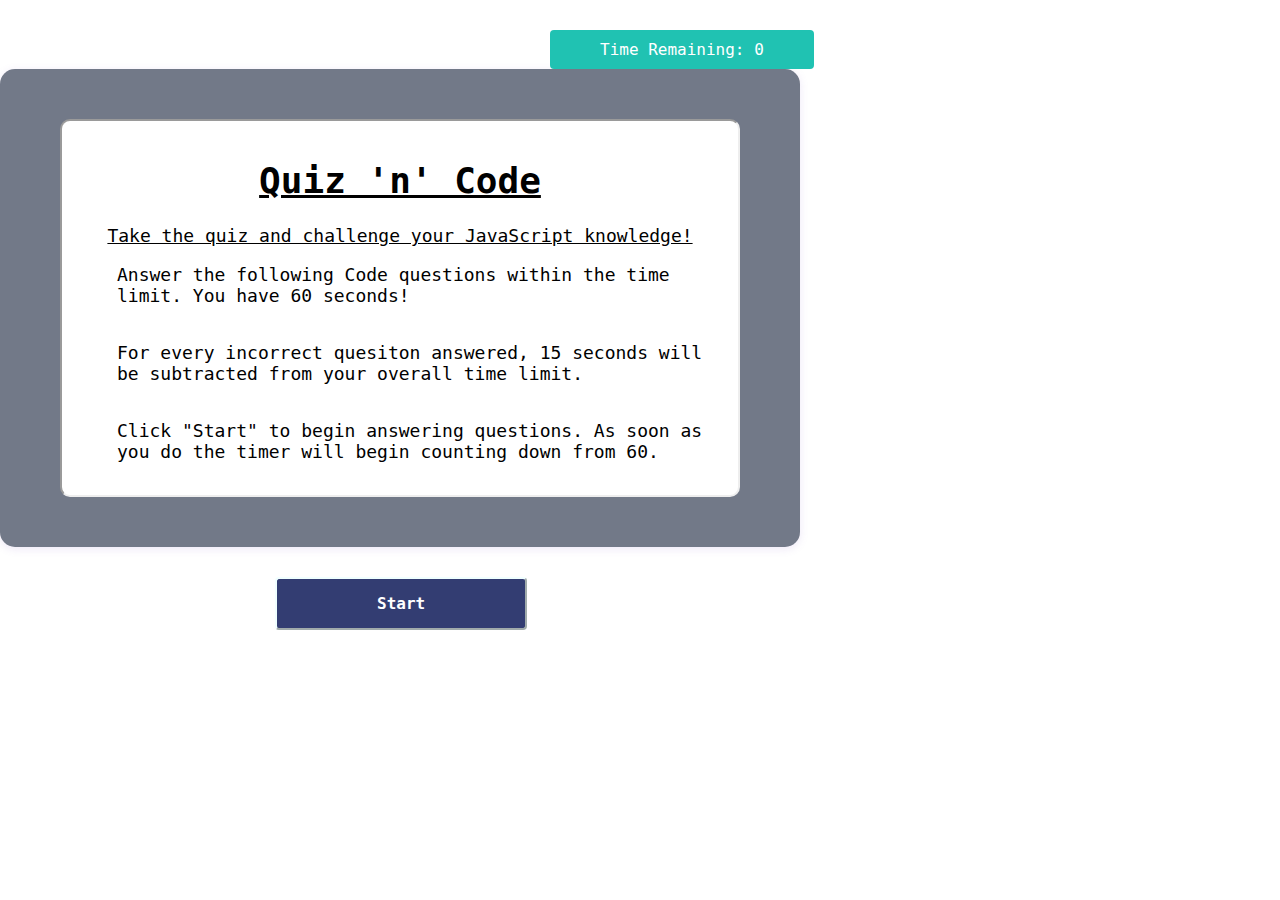
<file: index.html>
<!DOCTYPE html>
<html lang="en-us">

<head>
  <title>Quiz 'n' Code</title>
  <meta charset="UTF-8" />
  <link rel="stylesheet" type="text/css" href="./assets/style.css" />
  
  <meta name="viewport" content="width=device-width, initial-scale=1" />
</head>

<body>
  <div class="timer">Time Remaining: <span id="time">0</span></div>

  <div class="container"></div>
   <div id="home-start" class="home">
    
   <header>
    <h1>Quiz 'n' Code</h1>
     <article>Take the quiz and challenge your JavaScript knowledge!</article>
      <ul> Answer the following Code questions within the time limit. You have 60 seconds!</ul>
      <ul> For every incorrect quesiton answered, 15 seconds will be subtracted from your overall time limit.</ul>
      <ul> Click "Start" to begin answering questions. As soon as you do the timer will begin counting down from 60.</ul>
    
      </div>
   </header>

   <!--Start Button & Next Button-->
    <div class="controls" class="hide">
      <button id="start" class="start-btn btn">Start</button>
      
    </div>
    
    <!--Question/Answer Buttons and Container-->
    <div id="question-container" class="hide">
      <div id="questions" class="questions">Questions</div>
      <div id="answers" class="">
       <button class="btn">Answer 1</button>
       <button class="btn">Answer 2</button>
       <button class="btn">Answer 3</button>
       <button class="btn">Answer 4</button>
      </div>
     </div>  
     <div class="controls" class="hide"></div>
     <button id="submit" class="submit-btn btn hide">Submit</button>

     <div id="end-page" class="hide">
      <h2>Congradulations! You have completed the Quiz</h2>
      <p>You Scored:<span id="show-score"></span>.</p>
     </div>
     <button id="finish" class="finish-btn btn hide">Finish</button>
</body>

<script src="./assets/questions.js"></script>
<script src="./assets/script.js"></script>
</html>
</file>
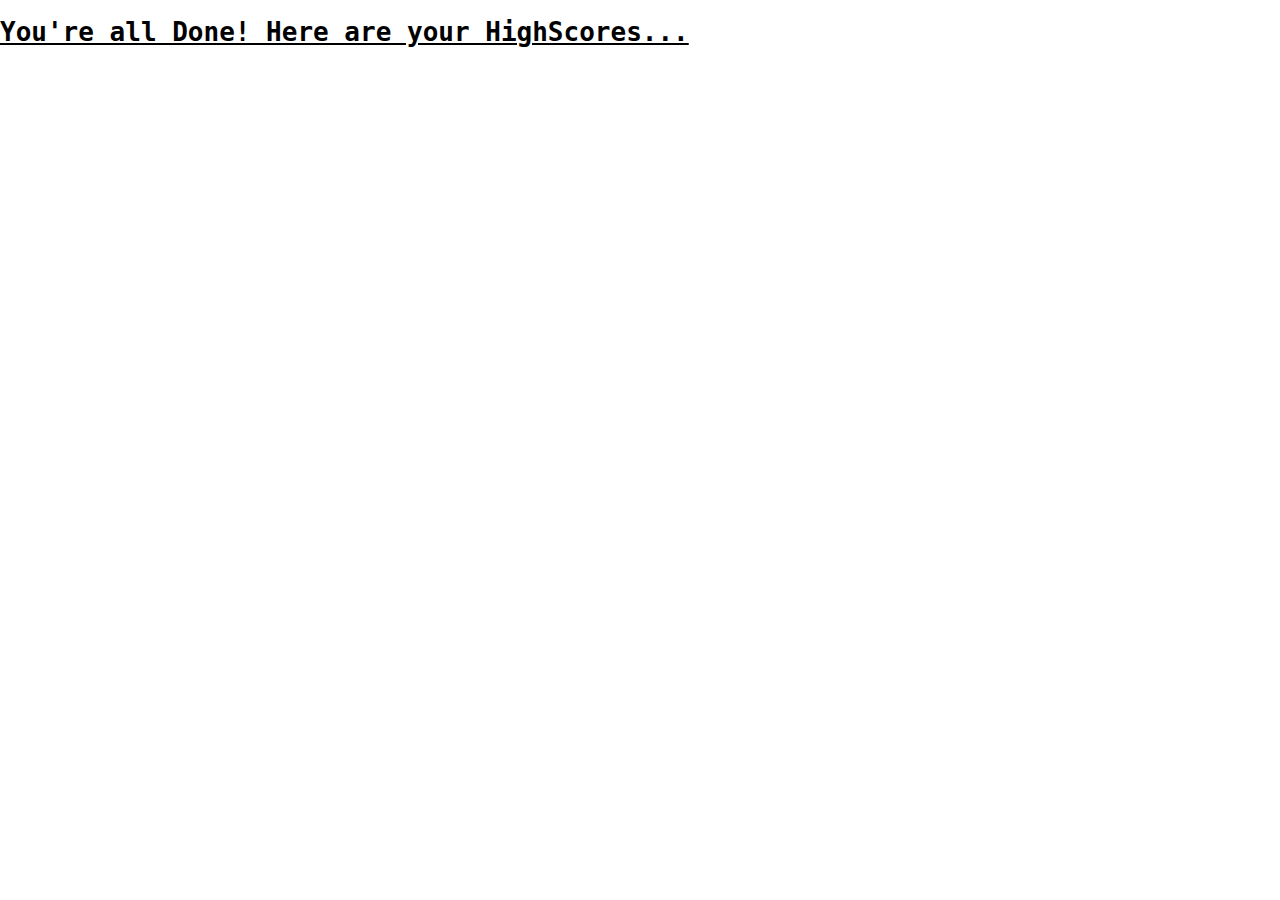
<file: highscores.html>
<!DOCTYPE html>
<html lang="en-us">

<head>
  <title>Quiz 'n' Code</title>
  <meta charset="UTF-8" />
  <link rel="stylesheet" type="text/css" href="./assets/style.css" />
  
  <meta name="viewport" content="width=device-width, initial-scale=1" />
</head>

<body>

  <div class="finish-page">
    <h1>You're all Done! Here are your HighScores...</h1>
    <ul id="highScoresList"></ul>
  </div>
  
    
</body>
</file>
<file: assets/style.css>
* {
    box-sizing: border-box;
    font-family: Monospace
  }

 body {
  padding: 0;
  margin: 0;
  justify-content: center;
  align-items: center;
  font-family: Monospace

 }

 .timer {
  flex-direction: column;
  background-color: rgb(32, 194, 178); 
  border-radius: 4px;
  border-color: rgb(64, 155, 155);
  color: white;
  padding: 10px 50px;
  display: inline-block;
  font-size: 16px;
  margin-top: 30px;
  margin-left: 550px;

}


 .container {
  background-color: white;
  margin: center;

 }

  .home {
    background-color: hsl(221, 9%, 49%);
    border-radius: 15px;
    border-width: 1px;
    box-shadow: rgba(136, 92, 202, 0.15) 0px 2px 8px 0px;
    font-size: 18px;
    max-width: 800px;
    padding: 30px 40px;
    font-family: Monospace;
  }
  
  header {
    padding: 20px;
    display: flex;
    flex-direction: column;
    justify-content: space-between;
    flex-wrap: wrap;
    align-items: center;
    border-style: inset;
    border-width: 2px;
    border-radius: 10px;
    padding: 15px;
    margin: 20px;
    background-color: white;
  
  }

  article {
    text-decoration: underline;
    
  }

  h1 {
    text-decoration: underline;
    
  }

  .questions {
    padding: 10px;
    display: flex;
    justify-content: space-between;
    flex-wrap: wrap;
    border-style: inset;
    border-width: 2px;
    border-radius: 10px;
    padding: 15px;
    margin-top: 5%;
    margin-right: 15%;
    background-color: rgb(179, 241, 247);
    font-size: 200%;
    font-weight: 300;
  
  }

  .btn {
    flex-direction: column;
    background-color: rgb(51, 61, 114); 
    border-radius: 4px;
    border-color: azure;
    color: white;
    padding: 15px 100px;
    display: inline-block;
    font-size: 16px;
    margin-top: 30px;
  
  }
  
  .btn:hover {
    background-color:  rgb(108, 131, 244); 
    color: white;
  }
  
 .btn.correct {
  color: rgb(84, 237, 84)

}

 .btn.incorrect {
  color: rgb(239, 5, 5);

}

 .start-btn, .submit-btn {
 font-weight: bold;

}

.finish-btn {
  font-weight: bold;
  color: rgb(230, 191, 233);
  background-color: rgb(32, 194, 178);

}

 .controls {
  display: flex;
  justify-content: space-between;
  align-items: center;
  margin-left: 275px;
}

 .hide {
  display: none;
}
</file>
